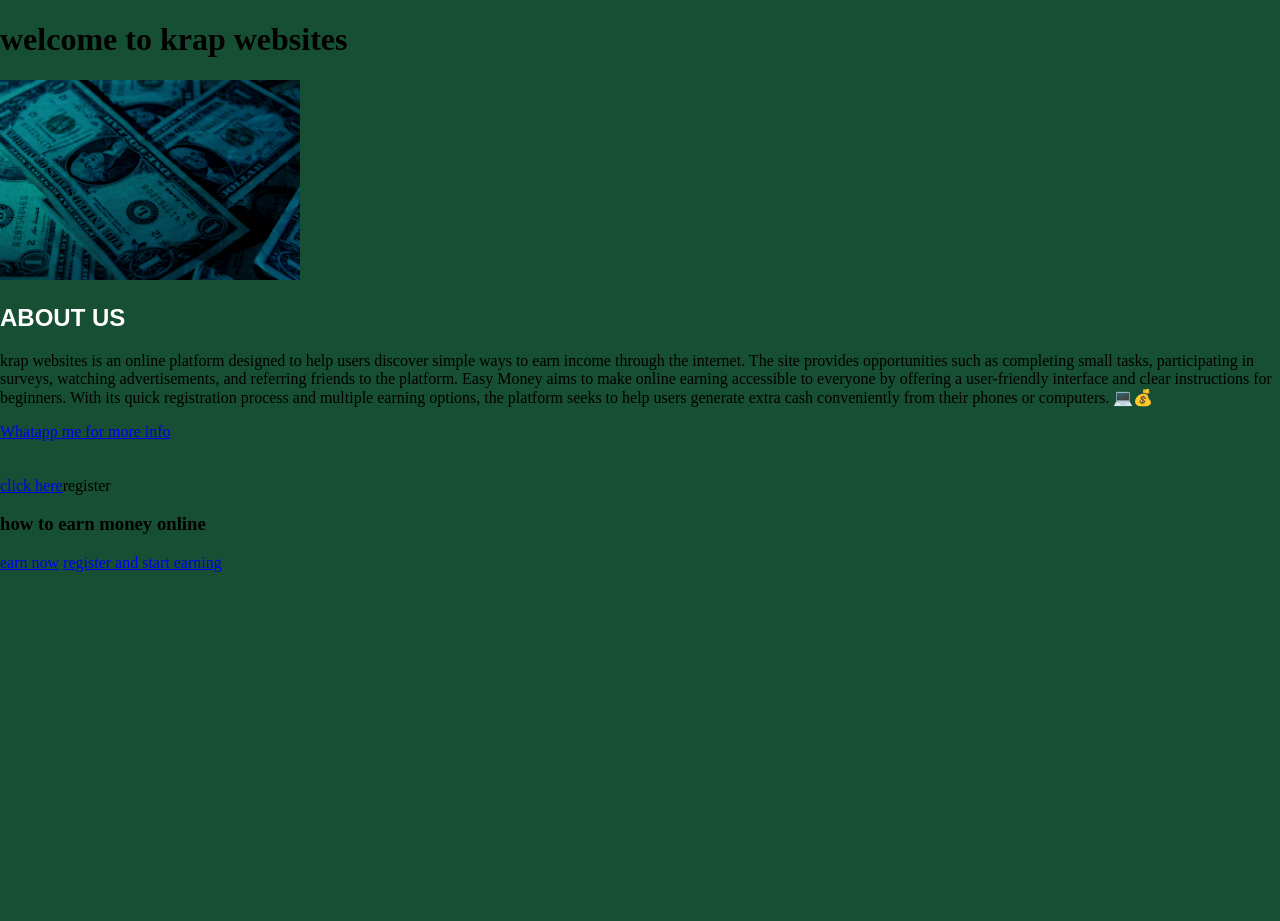
<file: index.html>
<!DOCTYPE html>
<html lang="en">

<head>
    <meta charset="UTF-8">
    <meta name="viewport" content="width=device-width, initial-scale=1.0">
    <title>krap websites</title>  
  <link rel="stylesheet" href="style.css">
<link rel="preconnect" href="https://fonts.googleapis.com">
<link rel="preconnect" href="https://fonts.gstatic.com" crossorigin>
<link href="https://fonts.googleapis.com/css2?family=Playwrite+IE:wght@100..400&display=swap" rel="stylesheet">
</head>

<body>
    <h1>welcome to krap websites</h1>
    <img src="money.jpg" alt="money" height="200">
    <h2>about us</h2>
    <p>krap websites is an online platform designed to help users discover simple ways to earn income through the internet. The site provides opportunities such as completing small tasks, participating in surveys, watching advertisements, and referring friends to the platform. Easy Money aims to make online earning accessible to everyone by offering a user-friendly interface and clear instructions for beginners. With its quick registration process and multiple earning options, the platform seeks to help users generate extra cash conveniently from their phones or computers. 💻💰</p>
<a href="https://wa.me/254737436457">Whatapp me for more info</a><br>
<br>
<br>

    <a href="page.html">click here</a <a href="page_03.html">register</a>
    <h3>how to earn money online</h3>
    <a href="page.html">earn now</a>
    <a href="page_04.html">register and start earning</a>
    
    <!-- home of money makers -->
</body>

</html>
</file>
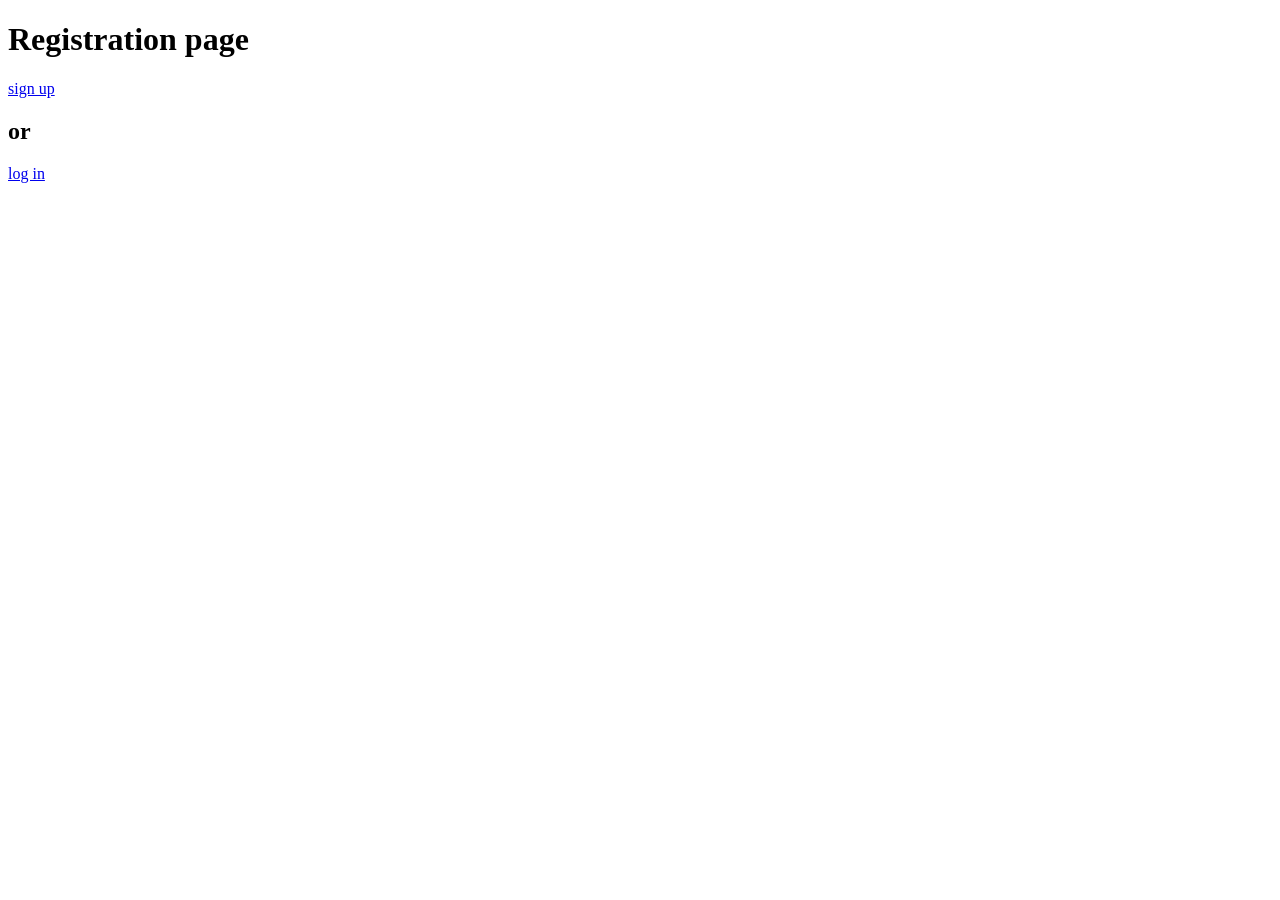
<file: page 3 of krap websites.html>
<!DOCTYPE html>
<html lang="en">
<head>
    <meta charset="UTF-8">
    <meta name="viewport" content="width=device-width, initial-scale=1.0">
    <title>page 3 of krap websites</title>
</head>
<body>
    <h1>Registration  page</h1>
    <a href="https://smartwiseagencies.com/register/Josephkioko">sign up</a>
    <h2>or</h2>
    <a href="https://smartwiseagencies.com/register/Josephkioko">log in</a>
</body>
</html>
</file>
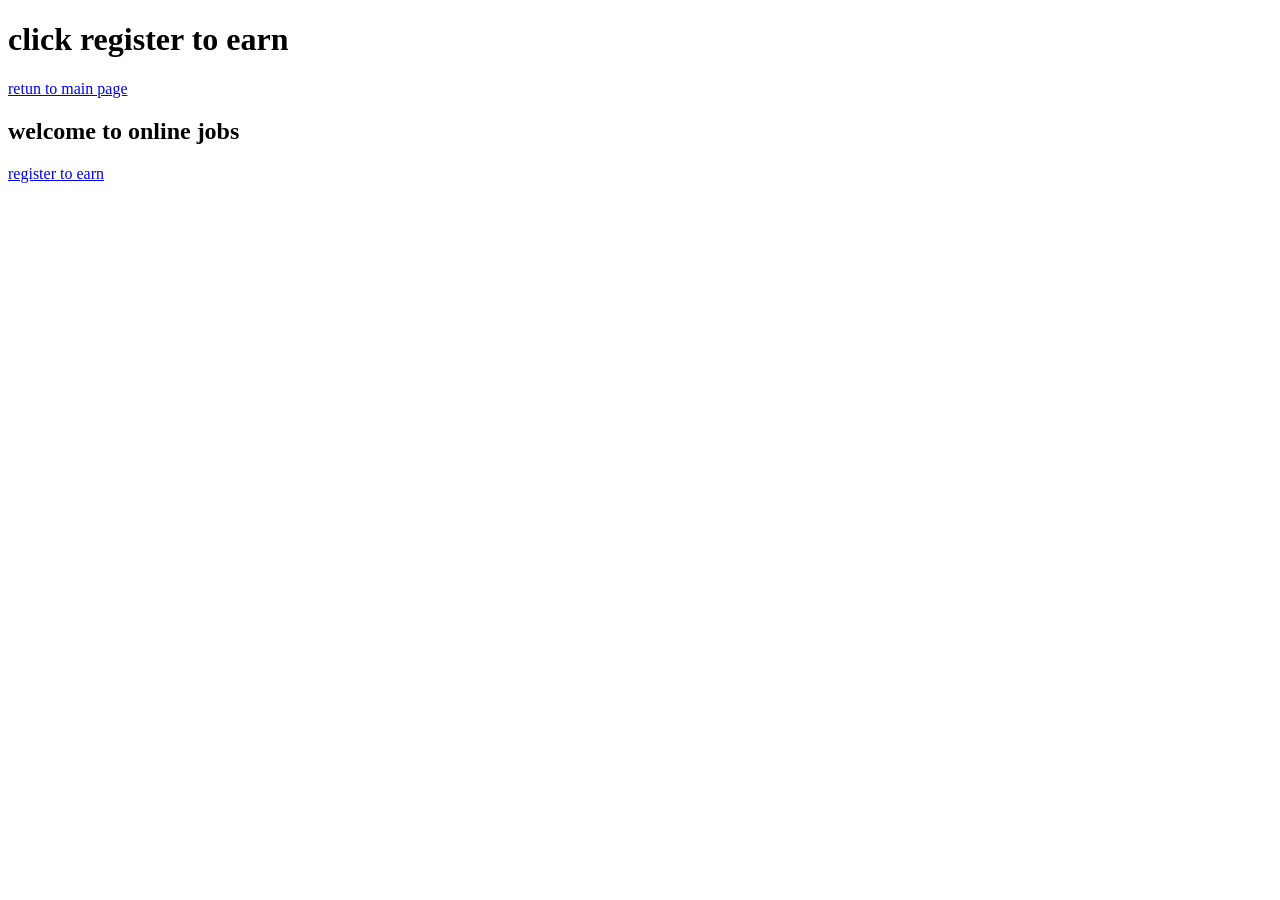
<file: page.html>
<!DOCTYPE html>
<html lang="en">
<head>
    <meta charset="UTF-8">
    <meta name="viewport" content="width=device-width, initial-scale=1.0">
    <title>page 2</title>
</head>
<body>
  <h1>click register to earn</h1>  
  <a href="index.html">retun to main page</a>
  
  <h2>welcome to online jobs </h2>

  <a href="page_03.html">register to earn</a>
</body>
</html>
</file>
<file: style.css>
body{
    height: 100vh;
    width: 100vw;
    background-color:#174F34;
    margin: 0
}

h2{
    font-family: sans-serif;
    color: #fff;
    text-transform: uppercase;
}
.welcome{
    width: 100%;
    margin: 0 auto;
}
.welcome img{
    width: 100%;
    height: 100%;
}
.welcome h1{
    font-size: 30px;
    color: #fff;
    padding: 20px;
    position: absolute;
    top: 25%;
    left: 25%;
font-family: "Playwrite IE", cursive;
}
.aboutus{
    width: 80%;
    margin: 10px auto;
    padding: 5px;
    border-radius: 10px;
    font-family: sans-serif;
    box-shadow: 0px 0px 10px 0px rgba(0,0,0,.3);
}
.aboutus p{
    color: #ccc;
}
</file>
